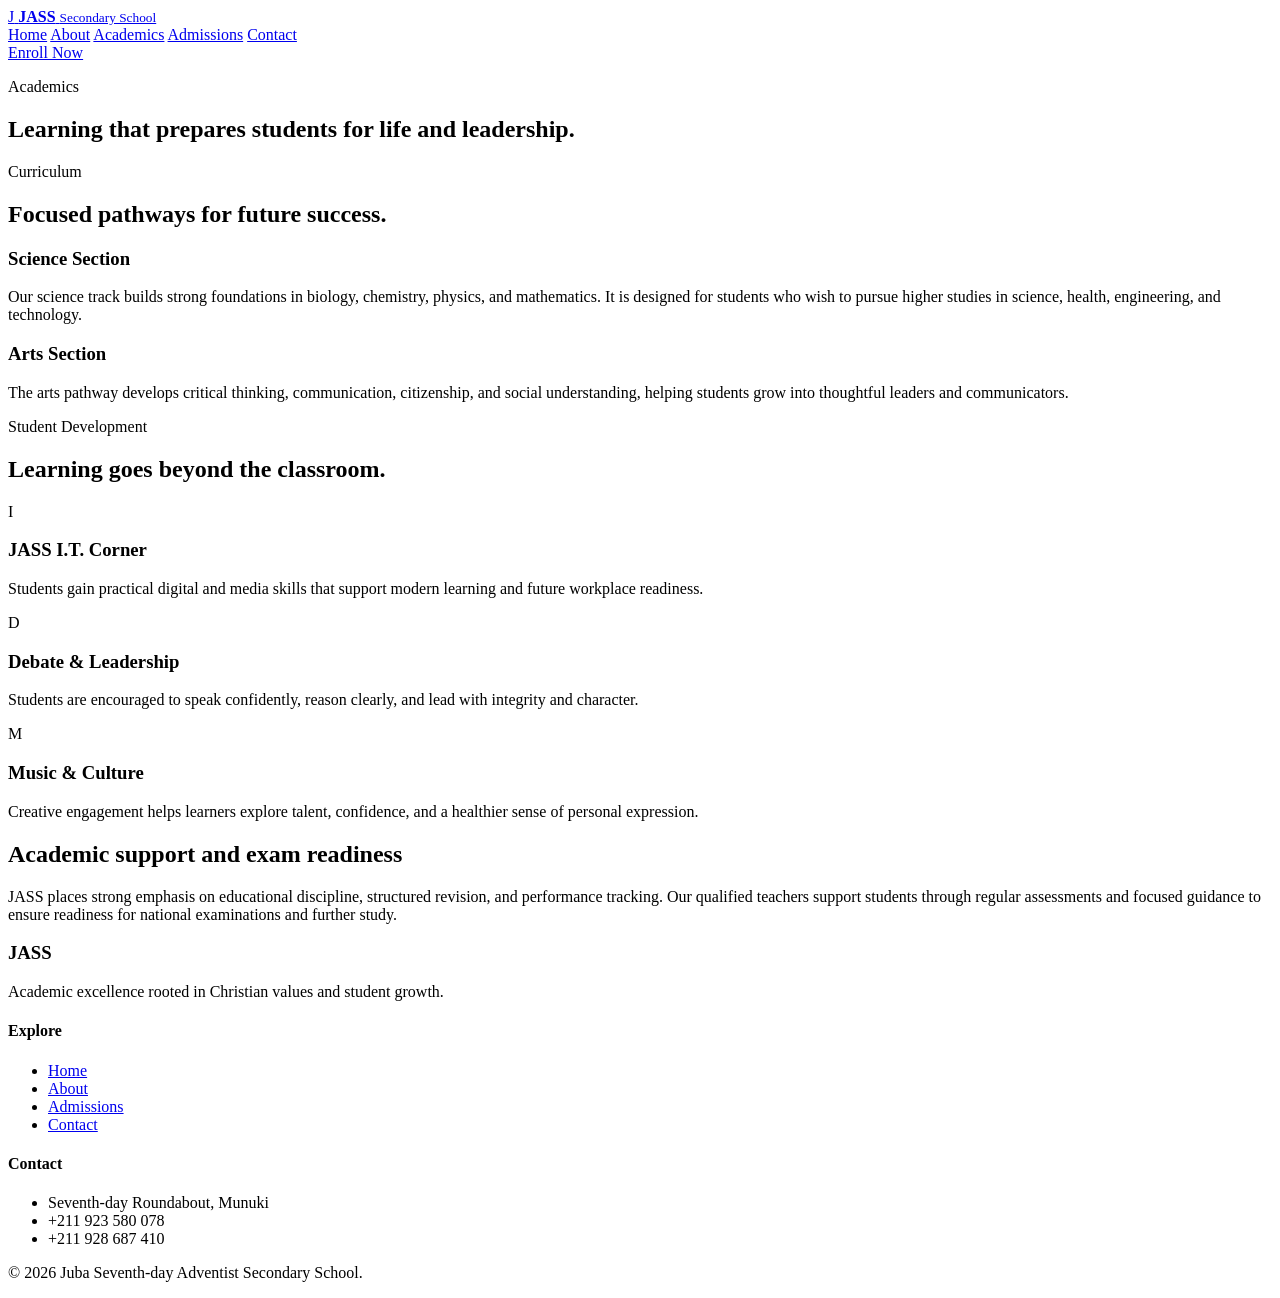
<file: academics.html>
<!DOCTYPE html>
<html lang="en">
  <head>
    <meta charset="UTF-8" />
    <meta name="viewport" content="width=device-width, initial-scale=1.0" />
    <meta name="description" content="Explore the academic programs, courses, and development opportunities at Juba Seventh-day Adventist Secondary School." />
    <title>Academics | JASS</title>
    <link rel="preconnect" href="https://fonts.googleapis.com" />
    <link rel="preconnect" href="https://fonts.gstatic.com" crossorigin />
    <link href="https://fonts.googleapis.com/css2?family=Inter:wght@400;500;600;700;800&display=swap" rel="stylesheet" />
    <link rel="stylesheet" href="css/styles.css" />
  </head>
  <body>
    <header class="site-header">
      <div class="container nav-wrap">
        <a href="index.html" class="brand" aria-label="JASS home">
          <span class="brand-mark">J</span>
          <span>
            <strong>JASS</strong>
            <small>Secondary School</small>
          </span>
        </a>

        <nav class="main-nav" aria-label="Main navigation">
          <a href="index.html">Home</a>
          <a href="about.html">About</a>
          <a href="academics.html" class="active">Academics</a>
          <a href="admissions.html">Admissions</a>
          <a href="contact.html">Contact</a>
        </nav>

        <a class="btn btn-primary" href="admissions.html">Enroll Now</a>
      </div>
    </header>

    <main>
      <section class="page-hero small-hero">
        <div class="hero-overlay"></div>
        <div class="container">
          <p class="eyebrow">Academics</p>
          <h1>Learning that prepares students for life and leadership.</h1>
        </div>
      </section>

      <section class="section">
        <div class="container">
          <div class="section-heading center">
            <p class="eyebrow accent">Curriculum</p>
            <h2>Focused pathways for future success.</h2>
          </div>
          <div class="grid two-grid">
            <article class="program-panel">
              <h3>Science Section</h3>
              <p>
                Our science track builds strong foundations in biology, chemistry,
                physics, and mathematics. It is designed for students who wish to
                pursue higher studies in science, health, engineering, and technology.
              </p>
            </article>
            <article class="program-panel">
              <h3>Arts Section</h3>
              <p>
                The arts pathway develops critical thinking, communication,
                citizenship, and social understanding, helping students grow into
                thoughtful leaders and communicators.
              </p>
            </article>
          </div>
        </div>
      </section>

      <section class="section alt-bg">
        <div class="container">
          <div class="section-heading center">
            <p class="eyebrow accent">Student Development</p>
            <h2>Learning goes beyond the classroom.</h2>
          </div>
          <div class="grid three-grid">
            <article class="info-card">
              <div class="icon">I</div>
              <h3>JASS I.T. Corner</h3>
              <p>
                Students gain practical digital and media skills that support modern
                learning and future workplace readiness.
              </p>
            </article>
            <article class="info-card">
              <div class="icon">D</div>
              <h3>Debate & Leadership</h3>
              <p>
                Students are encouraged to speak confidently, reason clearly, and
                lead with integrity and character.
              </p>
            </article>
            <article class="info-card">
              <div class="icon">M</div>
              <h3>Music & Culture</h3>
              <p>
                Creative engagement helps learners explore talent, confidence, and
                a healthier sense of personal expression.
              </p>
            </article>
          </div>
        </div>
      </section>

      <section class="section">
        <div class="container text-block">
          <h2>Academic support and exam readiness</h2>
          <p>
            JASS places strong emphasis on educational discipline, structured revision,
            and performance tracking. Our qualified teachers support students through
            regular assessments and focused guidance to ensure readiness for national
            examinations and further study.
          </p>
        </div>
      </section>
    </main>

    <footer class="site-footer">
      <div class="container footer-grid">
        <div>
          <h3>JASS</h3>
          <p>Academic excellence rooted in Christian values and student growth.</p>
        </div>
        <div>
          <h4>Explore</h4>
          <ul>
            <li><a href="index.html">Home</a></li>
            <li><a href="about.html">About</a></li>
            <li><a href="admissions.html">Admissions</a></li>
            <li><a href="contact.html">Contact</a></li>
          </ul>
        </div>
        <div>
          <h4>Contact</h4>
          <ul>
            <li>Seventh-day Roundabout, Munuki</li>
            <li>+211 923 580 078</li>
            <li>+211 928 687 410</li>
          </ul>
        </div>
      </div>
      <div class="container footer-bottom">
        <p>© 2026 Juba Seventh-day Adventist Secondary School.</p>
      </div>
    </footer>

    <script src="js/main.js"></script>
  </body>
</html>
</file>
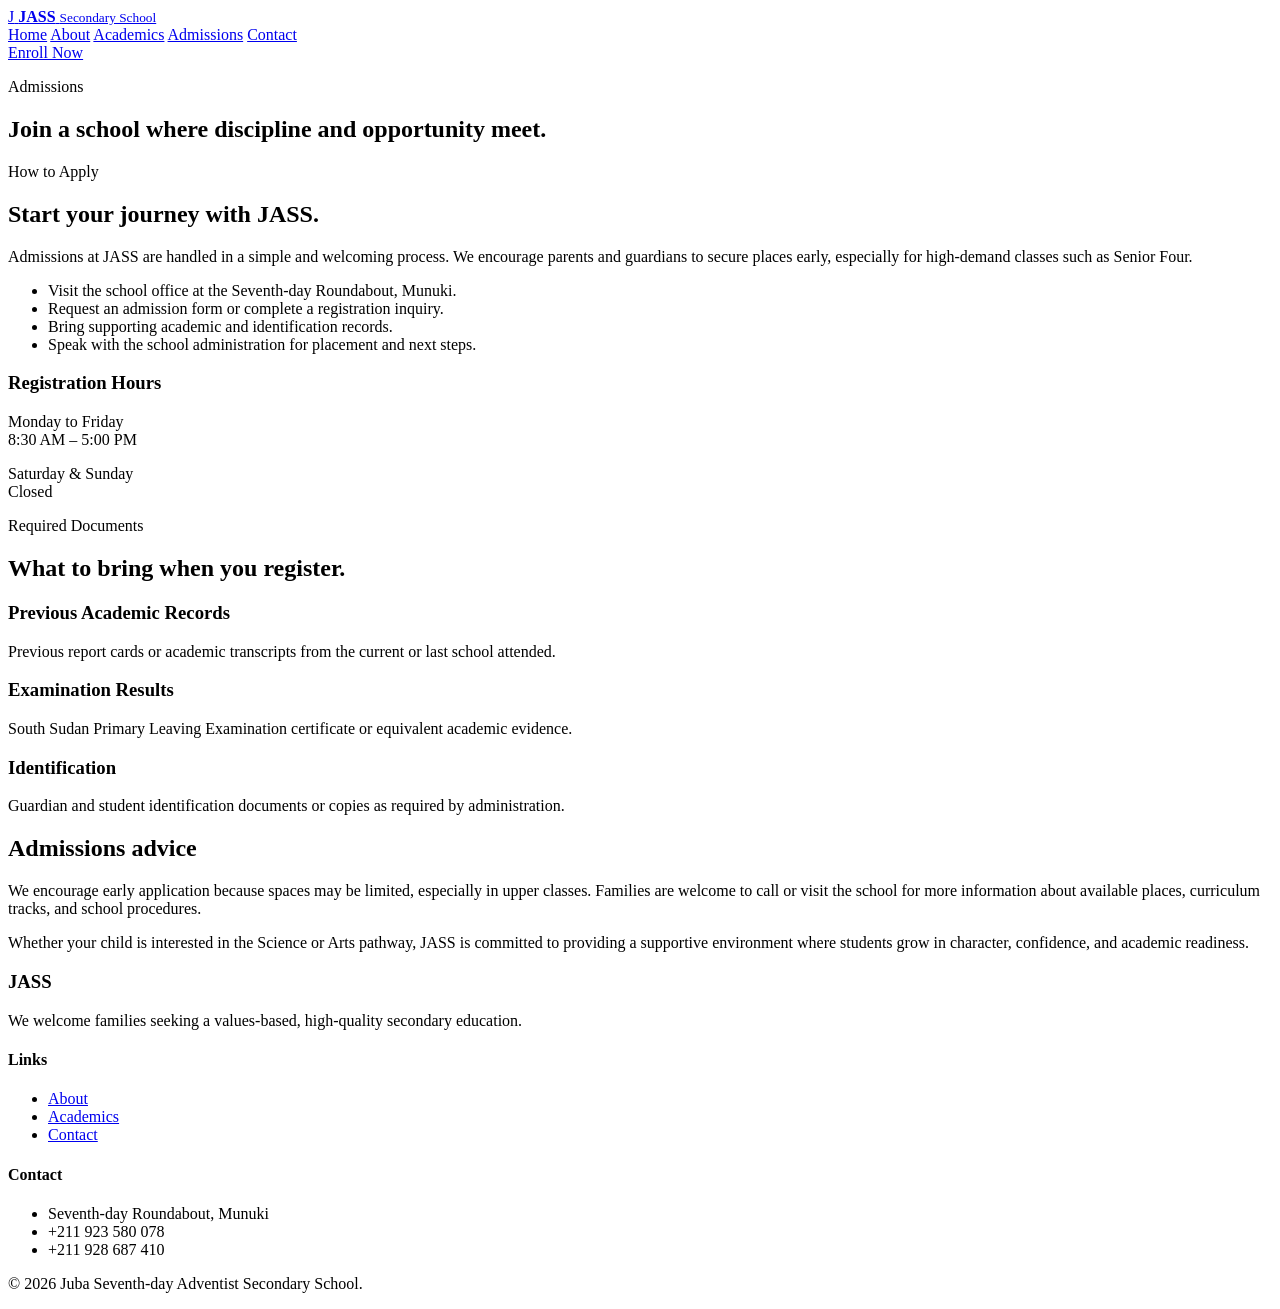
<file: admissions.html>
<!DOCTYPE html>
<html lang="en">
  <head>
    <meta charset="UTF-8" />
    <meta name="viewport" content="width=device-width, initial-scale=1.0" />
    <meta name="description" content="How to apply to Juba Seventh-day Adventist Secondary School and what to expect during admissions." />
    <title>Admissions | JASS</title>
    <link rel="preconnect" href="https://fonts.googleapis.com" />
    <link rel="preconnect" href="https://fonts.gstatic.com" crossorigin />
    <link href="https://fonts.googleapis.com/css2?family=Inter:wght@400;500;600;700;800&display=swap" rel="stylesheet" />
    <link rel="stylesheet" href="css/styles.css" />
  </head>
  <body>
    <header class="site-header">
      <div class="container nav-wrap">
        <a href="index.html" class="brand" aria-label="JASS home">
          <span class="brand-mark">J</span>
          <span>
            <strong>JASS</strong>
            <small>Secondary School</small>
          </span>
        </a>

        <nav class="main-nav" aria-label="Main navigation">
          <a href="index.html">Home</a>
          <a href="about.html">About</a>
          <a href="academics.html">Academics</a>
          <a href="admissions.html" class="active">Admissions</a>
          <a href="contact.html">Contact</a>
        </nav>

        <a class="btn btn-primary" href="admissions.html">Enroll Now</a>
      </div>
    </header>

    <main>
      <section class="page-hero small-hero">
        <div class="hero-overlay"></div>
        <div class="container">
          <p class="eyebrow">Admissions</p>
          <h1>Join a school where discipline and opportunity meet.</h1>
        </div>
      </section>

      <section class="section">
        <div class="container two-col">
          <div>
            <p class="eyebrow accent">How to Apply</p>
            <h2>Start your journey with JASS.</h2>
            <p>
              Admissions at JASS are handled in a simple and welcoming process. We
              encourage parents and guardians to secure places early, especially for
              high-demand classes such as Senior Four.
            </p>
            <ul class="feature-list">
              <li>Visit the school office at the Seventh-day Roundabout, Munuki.</li>
              <li>Request an admission form or complete a registration inquiry.</li>
              <li>Bring supporting academic and identification records.</li>
              <li>Speak with the school administration for placement and next steps.</li>
            </ul>
          </div>
          <div class="info-panel">
            <h3>Registration Hours</h3>
            <p>Monday to Friday<br />8:30 AM – 5:00 PM</p>
            <p>Saturday & Sunday<br />Closed</p>
          </div>
        </div>
      </section>

      <section class="section alt-bg">
        <div class="container">
          <div class="section-heading center">
            <p class="eyebrow accent">Required Documents</p>
            <h2>What to bring when you register.</h2>
          </div>
          <div class="grid three-grid">
            <div class="info-card">
              <h3>Previous Academic Records</h3>
              <p>Previous report cards or academic transcripts from the current or last school attended.</p>
            </div>
            <div class="info-card">
              <h3>Examination Results</h3>
              <p>South Sudan Primary Leaving Examination certificate or equivalent academic evidence.</p>
            </div>
            <div class="info-card">
              <h3>Identification</h3>
              <p>Guardian and student identification documents or copies as required by administration.</p>
            </div>
          </div>
        </div>
      </section>

      <section class="section">
        <div class="container text-block">
          <h2>Admissions advice</h2>
          <p>
            We encourage early application because spaces may be limited, especially in
            upper classes. Families are welcome to call or visit the school for more
            information about available places, curriculum tracks, and school procedures.
          </p>
          <p>
            Whether your child is interested in the Science or Arts pathway, JASS is
            committed to providing a supportive environment where students grow in
            character, confidence, and academic readiness.
          </p>
        </div>
      </section>
    </main>

    <footer class="site-footer">
      <div class="container footer-grid">
        <div>
          <h3>JASS</h3>
          <p>We welcome families seeking a values-based, high-quality secondary education.</p>
        </div>
        <div>
          <h4>Links</h4>
          <ul>
            <li><a href="about.html">About</a></li>
            <li><a href="academics.html">Academics</a></li>
            <li><a href="contact.html">Contact</a></li>
          </ul>
        </div>
        <div>
          <h4>Contact</h4>
          <ul>
            <li>Seventh-day Roundabout, Munuki</li>
            <li>+211 923 580 078</li>
            <li>+211 928 687 410</li>
          </ul>
        </div>
      </div>
      <div class="container footer-bottom">
        <p>© 2026 Juba Seventh-day Adventist Secondary School.</p>
      </div>
    </footer>

    <script src="js/main.js"></script>
  </body>
</html>
</file>
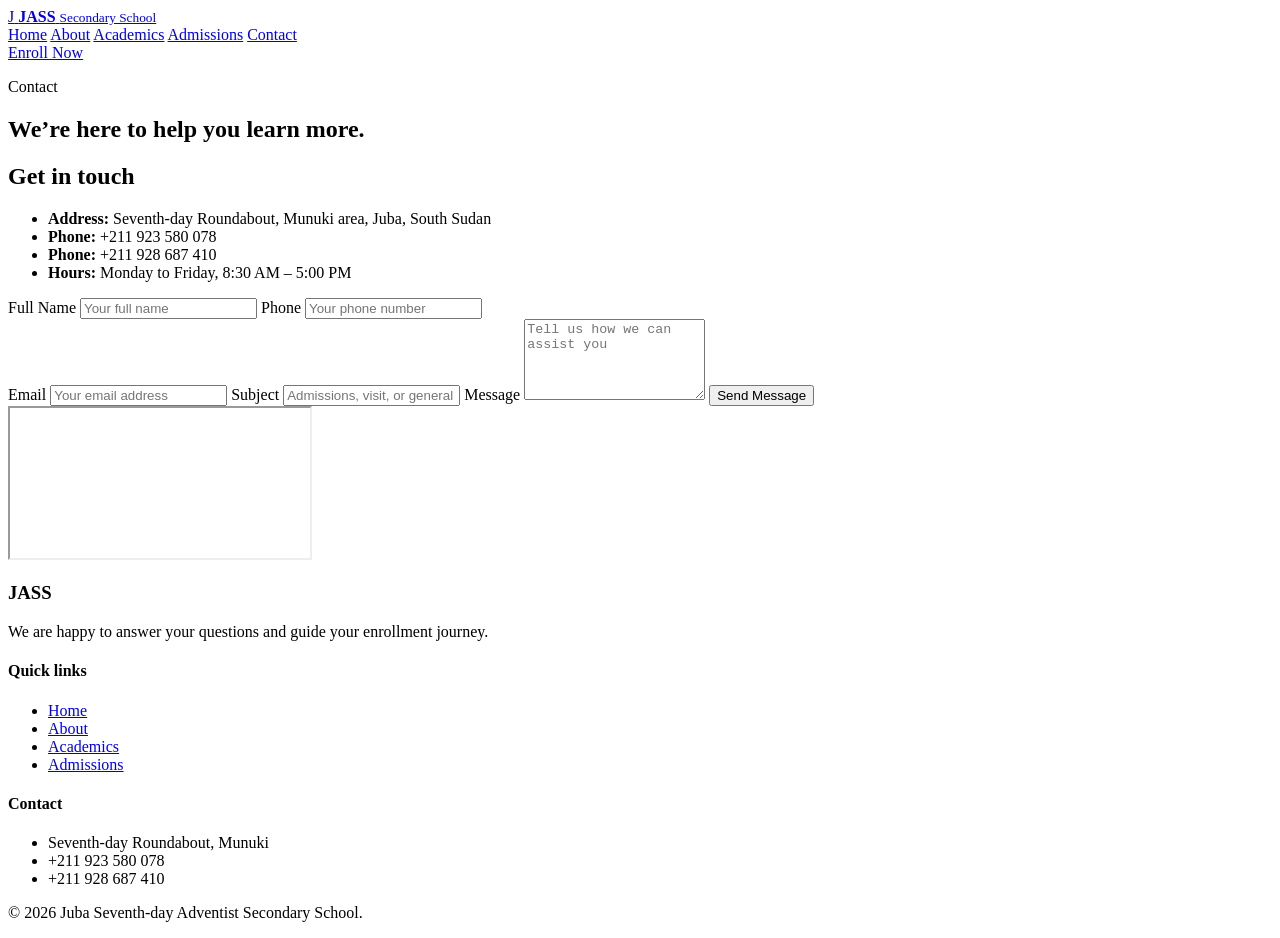
<file: contact.html>
<!DOCTYPE html>
<html lang="en">
  <head>
    <meta charset="UTF-8" />
    <meta name="viewport" content="width=device-width, initial-scale=1.0" />
    <meta name="description" content="Contact Juba Seventh-day Adventist Secondary School (JASS) for admissions, visits, and school information." />
    <title>Contact | JASS</title>
    <link rel="preconnect" href="https://fonts.googleapis.com" />
    <link rel="preconnect" href="https://fonts.gstatic.com" crossorigin />
    <link href="https://fonts.googleapis.com/css2?family=Inter:wght@400;500;600;700;800&display=swap" rel="stylesheet" />
    <link rel="stylesheet" href="css/styles.css" />
  </head>
  <body>
    <header class="site-header">
      <div class="container nav-wrap">
        <a href="index.html" class="brand" aria-label="JASS home">
          <span class="brand-mark">J</span>
          <span>
            <strong>JASS</strong>
            <small>Secondary School</small>
          </span>
        </a>

        <nav class="main-nav" aria-label="Main navigation">
          <a href="index.html">Home</a>
          <a href="about.html">About</a>
          <a href="academics.html">Academics</a>
          <a href="admissions.html">Admissions</a>
          <a href="contact.html" class="active">Contact</a>
        </nav>

        <a class="btn btn-primary" href="admissions.html">Enroll Now</a>
      </div>
    </header>

    <main>
      <section class="page-hero small-hero">
        <div class="hero-overlay"></div>
        <div class="container">
          <p class="eyebrow">Contact</p>
          <h1>We’re here to help you learn more.</h1>
        </div>
      </section>

      <section class="section">
        <div class="container contact-grid">
          <div class="contact-card">
            <h2>Get in touch</h2>
            <ul class="contact-list">
              <li><strong>Address:</strong> Seventh-day Roundabout, Munuki area, Juba, South Sudan</li>
              <li><strong>Phone:</strong> +211 923 580 078</li>
              <li><strong>Phone:</strong> +211 928 687 410</li>
              <li><strong>Hours:</strong> Monday to Friday, 8:30 AM – 5:00 PM</li>
            </ul>
          </div>

          <form class="contact-form" action="#" method="post">
            <div class="field-row">
              <label>
                Full Name
                <input type="text" name="name" placeholder="Your full name" />
              </label>
              <label>
                Phone
                <input type="tel" name="phone" placeholder="Your phone number" />
              </label>
            </div>
            <label>
              Email
              <input type="email" name="email" placeholder="Your email address" />
            </label>
            <label>
              Subject
              <input type="text" name="subject" placeholder="Admissions, visit, or general inquiry" />
            </label>
            <label>
              Message
              <textarea name="message" rows="5" placeholder="Tell us how we can assist you"></textarea>
            </label>
            <button type="submit" class="btn btn-primary">Send Message</button>
          </form>
        </div>
      </section>

      <section class="section alt-bg">
        <div class="container">
          <div class="map-box">
            <iframe
              title="Location map for JASS"
              src="https://www.google.com/maps?q=Seventh-day+Roundabout%2C+Munuki%2C+Juba%2C+South+Sudan&output=embed"
              loading="lazy"
              referrerpolicy="no-referrer-when-downgrade"
            ></iframe>
          </div>
        </div>
      </section>
    </main>

    <footer class="site-footer">
      <div class="container footer-grid">
        <div>
          <h3>JASS</h3>
          <p>We are happy to answer your questions and guide your enrollment journey.</p>
        </div>
        <div>
          <h4>Quick links</h4>
          <ul>
            <li><a href="index.html">Home</a></li>
            <li><a href="about.html">About</a></li>
            <li><a href="academics.html">Academics</a></li>
            <li><a href="admissions.html">Admissions</a></li>
          </ul>
        </div>
        <div>
          <h4>Contact</h4>
          <ul>
            <li>Seventh-day Roundabout, Munuki</li>
            <li>+211 923 580 078</li>
            <li>+211 928 687 410</li>
          </ul>
        </div>
      </div>
      <div class="container footer-bottom">
        <p>© 2026 Juba Seventh-day Adventist Secondary School.</p>
      </div>
    </footer>

    <script src="js/main.js"></script>
  </body>
</html>
</file>
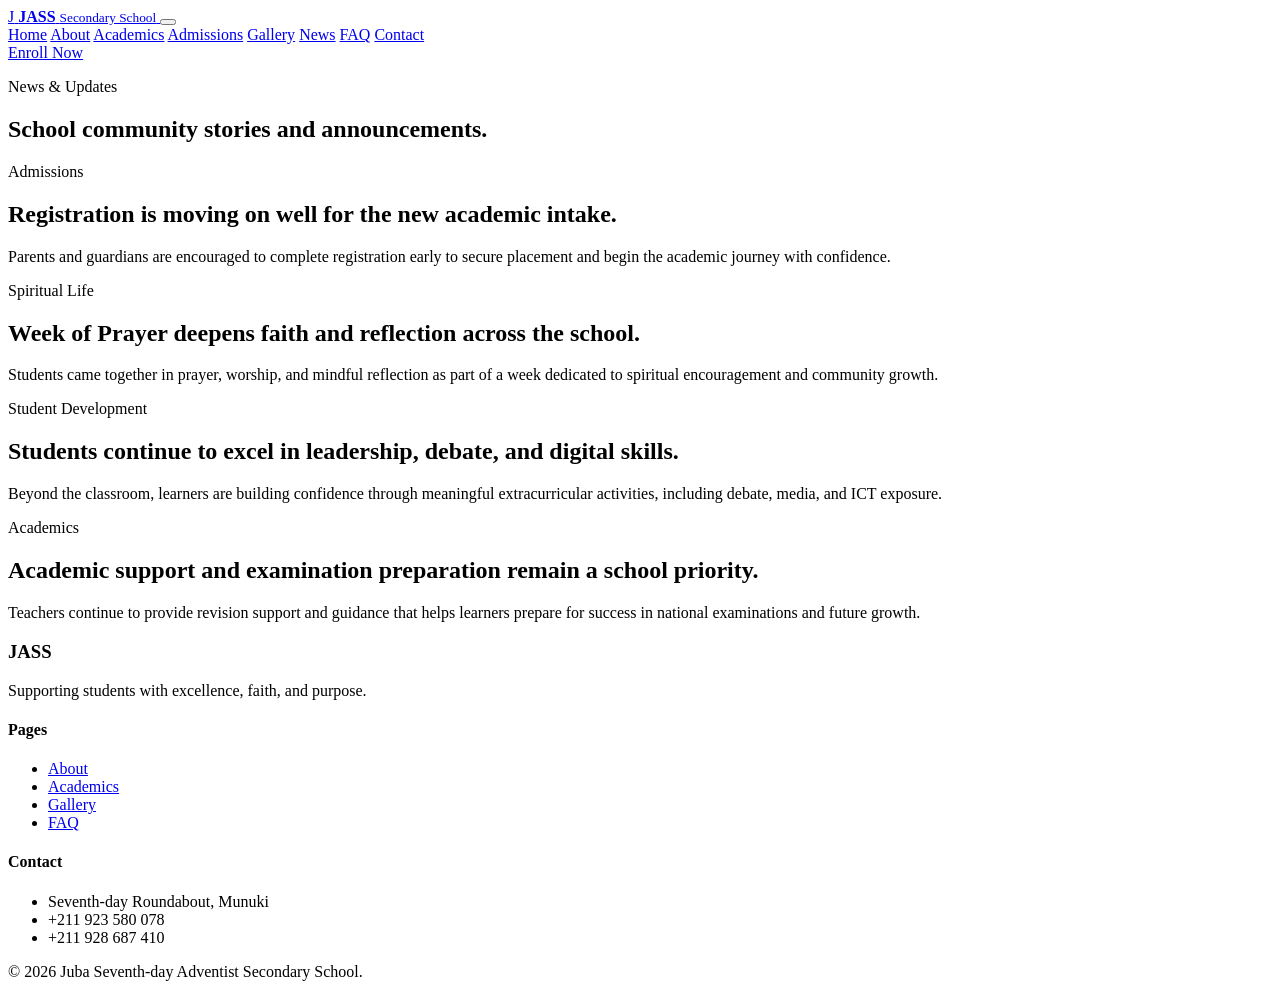
<file: faq.html>
<!DOCTYPE html>
<html lang="en">
  <head>
    <meta charset="UTF-8" />
    <meta name="viewport" content="width=device-width, initial-scale=1.0" />
    <meta name="description" content="Read school updates, announcements, and highlights from Juba Seventh-day Adventist Secondary School." />
    <title>News & Updates | JASS</title>
    <link rel="preconnect" href="https://fonts.googleapis.com" />
    <link rel="preconnect" href="https://fonts.gstatic.com" crossorigin />
    <link href="https://fonts.googleapis.com/css2?family=Inter:wght@400;500;600;700;800&display=swap" rel="stylesheet" />
    <link rel="stylesheet" href="css/styles.css" />
  </head>
  <body>
    <header class="site-header">
      <div class="container nav-wrap">
        <a href="index.html" class="brand" aria-label="JASS home">
          <span class="brand-mark">J</span>
          <span>
            <strong>JASS</strong>
            <small>Secondary School</small>
          </span>
        </a>

        <button class="mobile-toggle" aria-label="Open menu" aria-expanded="false">
          <span></span><span></span><span></span>
        </button>

        <nav class="main-nav" aria-label="Main navigation">
          <a href="index.html">Home</a>
          <a href="about.html">About</a>
          <a href="academics.html">Academics</a>
          <a href="admissions.html">Admissions</a>
          <a href="gallery.html">Gallery</a>
          <a href="news.html" class="active">News</a>
          <a href="faq.html">FAQ</a>
          <a href="contact.html">Contact</a>
        </nav>

        <a class="btn btn-primary desktop-only" href="admissions.html">Enroll Now</a>
      </div>
    </header>

    <main>
      <section class="page-hero small-hero">
        <div class="hero-overlay"></div>
        <div class="container">
          <p class="eyebrow">News & Updates</p>
          <h1>School community stories and announcements.</h1>
        </div>
      </section>

      <section class="section">
        <div class="container">
          <div class="news-list">
            <article class="news-item">
              <span class="tag">Admissions</span>
              <h2>Registration is moving on well for the new academic intake.</h2>
              <p>Parents and guardians are encouraged to complete registration early to secure placement and begin the academic journey with confidence.</p>
            </article>
            <article class="news-item">
              <span class="tag">Spiritual Life</span>
              <h2>Week of Prayer deepens faith and reflection across the school.</h2>
              <p>Students came together in prayer, worship, and mindful reflection as part of a week dedicated to spiritual encouragement and community growth.</p>
            </article>
            <article class="news-item">
              <span class="tag">Student Development</span>
              <h2>Students continue to excel in leadership, debate, and digital skills.</h2>
              <p>Beyond the classroom, learners are building confidence through meaningful extracurricular activities, including debate, media, and ICT exposure.</p>
            </article>
            <article class="news-item">
              <span class="tag">Academics</span>
              <h2>Academic support and examination preparation remain a school priority.</h2>
              <p>Teachers continue to provide revision support and guidance that helps learners prepare for success in national examinations and future growth.</p>
            </article>
          </div>
        </div>
      </section>
    </main>

    <footer class="site-footer">
      <div class="container footer-grid">
        <div>
          <h3>JASS</h3>
          <p>Supporting students with excellence, faith, and purpose.</p>
        </div>
        <div>
          <h4>Pages</h4>
          <ul>
            <li><a href="about.html">About</a></li>
            <li><a href="academics.html">Academics</a></li>
            <li><a href="gallery.html">Gallery</a></li>
            <li><a href="faq.html">FAQ</a></li>
          </ul>
        </div>
        <div>
          <h4>Contact</h4>
          <ul>
            <li>Seventh-day Roundabout, Munuki</li>
            <li>+211 923 580 078</li>
            <li>+211 928 687 410</li>
          </ul>
        </div>
      </div>
      <div class="container footer-bottom">
        <p>© 2026 Juba Seventh-day Adventist Secondary School.</p>
      </div>
    </footer>

    <script src="js/main.js"></script>
  </body>
</html>
</file>
<file: css/styles.css>
<!DOCTYPE html>
<html lang="en">
  <head>
    <meta charset="UTF-8" />
    <meta name="viewport" content="width=device-width, initial-scale=1.0" />
    <meta name="description" content="Find answers to common questions about admissions, academic pathways, and school life at JASS." />
    <title>FAQ | JASS</title>
    <link rel="preconnect" href="https://fonts.googleapis.com" />
    <link rel="preconnect" href="https://fonts.gstatic.com" crossorigin />
    <link href="https://fonts.googleapis.com/css2?family=Inter:wght@400;500;600;700;800&display=swap" rel="stylesheet" />
    <link rel="stylesheet" href="css/styles.css" />
  </head>
  <body>
    <header class="site-header">
      <div class="container nav-wrap">
        <a href="index.html" class="brand" aria-label="JASS home">
          <span class="brand-mark">J</span>
          <span>
            <strong>JASS</strong>
            <small>Secondary School</small>
          </span>
        </a>

        <button class="mobile-toggle" aria-label="Open menu" aria-expanded="false">
          <span></span><span></span><span></span>
        </button>

        <nav class="main-nav" aria-label="Main navigation">
          <a href="index.html">Home</a>
          <a href="about.html">About</a>
          <a href="academics.html">Academics</a>
          <a href="admissions.html">Admissions</a>
          <a href="gallery.html">Gallery</a>
          <a href="news.html">News</a>
          <a href="faq.html" class="active">FAQ</a>
          <a href="contact.html">Contact</a>
        </nav>

        <a class="btn btn-primary desktop-only" href="admissions.html">Enroll Now</a>
      </div>
    </header>

    <main>
      <section class="page-hero small-hero">
        <div class="hero-overlay"></div>
        <div class="container">
          <p class="eyebrow">Frequently Asked Questions</p>
          <h1>Everything families usually ask about JASS.</h1>
        </div>
      </section>

      <section class="section">
        <div class="container faq-wrap">
          <div class="faq-item active">
            <button class="faq-question" type="button">What academic pathways does the school offer?</button>
            <div class="faq-answer">
              <p>JASS offers a Science track and an Arts track, giving students a strong foundation for future study and personal growth.</p>
            </div>
          </div>
          <div class="faq-item">
            <button class="faq-question" type="button">When is admissions open?</button>
            <div class="faq-answer">
              <p>Admissions are usually open during school registration periods. Families are encouraged to visit the school early to secure placement.</p>
            </div>
          </div>
          <div class="faq-item">
            <button class="faq-question" type="button">What documents are needed for registration?</button>
            <div class="faq-answer">
              <p>Parents are typically asked to provide prior academic records, examination results, and identification details as required by the school.</p>
            </div>
          </div>
          <div class="faq-item">
            <button class="faq-question" type="button">Does the school focus on spiritual growth?</button>
            <div class="faq-answer">
              <p>Yes. Spiritual life is an important part of the school experience, including chapel devotions, pastoral care, Sabbath programs, and prayer activities.</p>
            </div>
          </div>
          <div class="faq-item">
            <button class="faq-question" type="button">Where is JASS located?</button>
            <div class="faq-answer">
              <p>Juba Seventh-day Adventist Secondary School is located at the Seventh-day Roundabout in Munuki, Juba, South Sudan.</p>
            </div>
          </div>
        </div>
      </section>
    </main>

    <footer class="site-footer">
      <div class="container footer-grid">
        <div>
          <h3>JASS</h3>
          <p>Helping families make informed decisions about their children’s future.</p>
        </div>
        <div>
          <h4>Links</h4>
          <ul>
            <li><a href="about.html">About</a></li>
            <li><a href="admissions.html">Admissions</a></li>
            <li><a href="contact.html">Contact</a></li>
          </ul>
        </div>
        <div>
          <h4>Contact</h4>
          <ul>
            <li>Seventh-day Roundabout, Munuki</li>
            <li>+211 923 580 078</li>
            <li>+211 928 687 410</li>
          </ul>
        </div>
      </div>
      <div class="container footer-bottom">
        <p>© 2026 Juba Seventh-day Adventist Secondary School.</p>
      </div>
    </footer>

    <script src="js/main.js"></script>
  </body>
</html>
</file>
